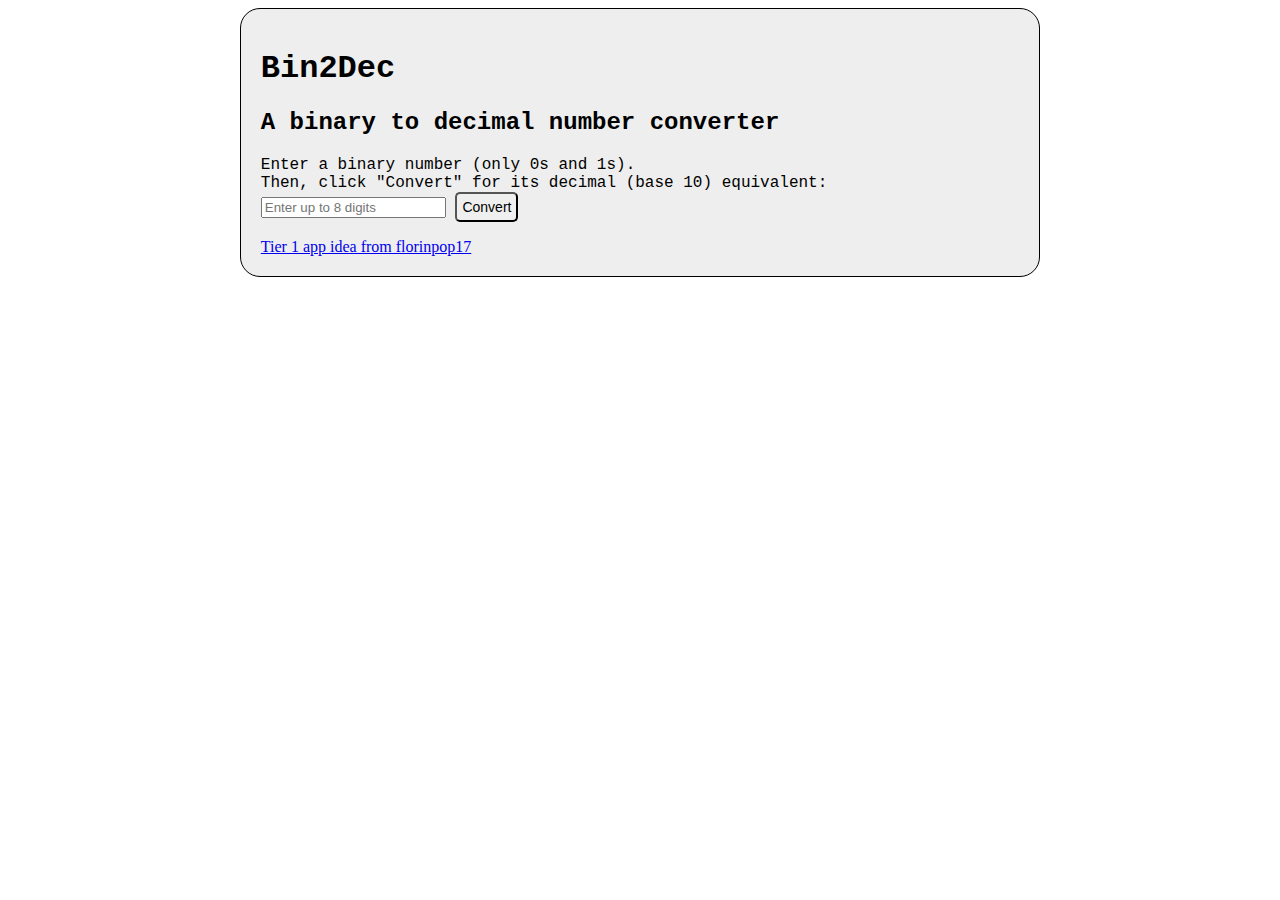
<file: bin2dec/index.html>
<!DOCTYPE html>
<!--[if lt IE 7]>      <html class="no-js lt-ie9 lt-ie8 lt-ie7"> <![endif]-->
<!--[if IE 7]>         <html class="no-js lt-ie9 lt-ie8"> <![endif]-->
<!--[if IE 8]>         <html class="no-js lt-ie9"> <![endif]-->
<!--[if gt IE 8]>      <html class="no-js"> <!--<![endif]-->
<html>
    <head>
        <meta charset="utf-8">
        <meta http-equiv="X-UA-Compatible" content="IE=edge">
        <title>Bin2Dec</title>
        <meta name="description" content="">
        <meta name="viewport" content="width=device-width, initial-scale=1">
        <link rel="stylesheet" href="./bin2dec.css">
    </head>
    <body>
        <!--[if lt IE 7]>
            <p class="browsehappy">You are using an <strong>outdated</strong> browser. Please <a href="#">upgrade your browser</a> to improve your experience.</p>
        <![endif]-->
        
        <script src="./bin2dec.js" async defer></script>
        <div class="main">
            <div class="title"><h1>Bin2Dec</h1>
            <h2>A binary to decimal number converter</h2></div>
            <div class="content">
        <p>Enter a binary number (only 0s and 1s).<br>
             Then, click "Convert" for its decimal (base 10) equivalent:
        <input type="text" id="binEntry" maxlength="8" placeholder="Enter up to 8 digits"  onkeypress="validateInput(event)" />
        <button class="button" onClick="convertToDec(binEntry.value)">Convert</button></p>
        <div id="decResult"></div>
        </div>
        <div><a href="https://github.com/florinpop17/app-ideas/blob/master/Projects/1-Beginner/Bin2Dec-App.md" target="_blank">Tier 1 app idea from florinpop17</a></div>
    </div>
    </body>
</html>
</file>
<file: bin2dec/bin2dec.css>
.main {
    padding: 20px;
    border-radius: 20px;
    border: 1px black solid;
    background-color: #eeeeee;
    margin: auto;
    width:60%;
    height: 60%;
    display: block;
}
.title {
    font-family: 'Courier New', Courier, monospace;
}
.button {
    text-align:center;
    font-size: 14px;
    padding: 5px;
    border-radius: 5px;
}
.content {
    position: relative;
    top: 50%;
    font-family: 'Courier New', Courier, monospace;
}
</file>
